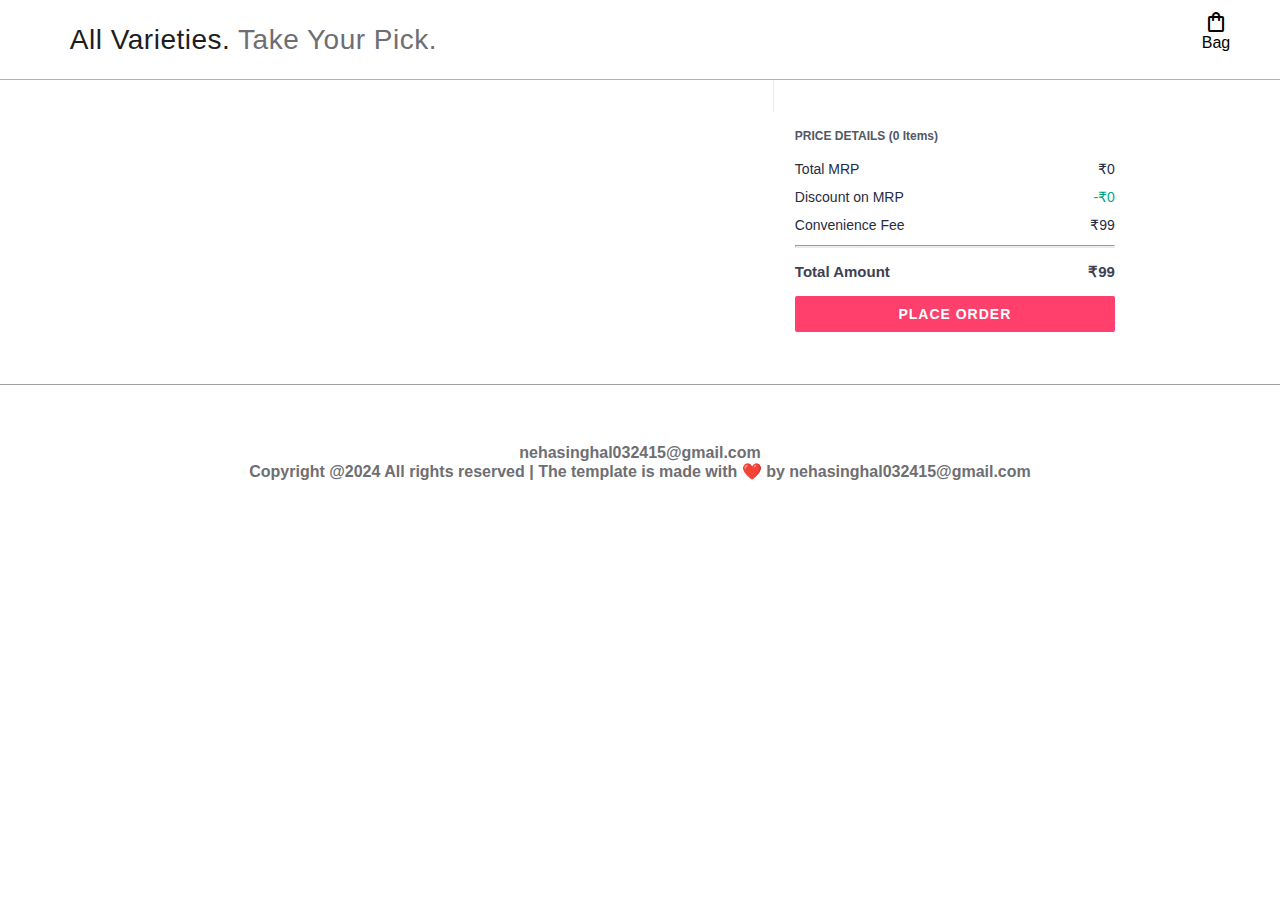
<file: pages/bag.html>
<!DOCTYPE html>
<html lang="en">
<head>
  <meta charset="UTF-8">
  <meta name="viewport" content="width=device-width, initial-scale=1.0">
  <title>Document</title>
    <link rel="stylesheet" href="../css/style.css">
    <link rel="stylesheet" href="../css/bag.css">
     <link rel="stylesheet" href="https://fonts.googleapis.com/css2?family=Material+Symbols+Outlined:opsz,wght,FILL,GRAD@20..48,100..700,0..1,-50..200" />
   
   
</head>
<body>
    <header id="top">
      <div class="slider-heading">
        <h3>All Varieties. <span>Take Your Pick.</span></h3>
      </div>

           <div class="action_container">
                <span class="material-symbols-outlined action_icon">shopping_bag</span>
                <span class="action_name">Bag</span>
                <span class="bag-item-count">0</span>
            </div>
  </header>
   <main>
      <div class="bag-page">
        <div class="bag-items-container">
        </div>
        <div class="bag-summary">
        </div>

      </div>
    </main>

     
  <footer id="bottom">
    <div class="line"></div>
     <h4>nehasinghal032415@gmail.com</h4>
     <h4>Copyright @2024 All rights reserved | The template is made with ❤️ by nehasinghal032415@gmail.com</h4>
  </footer>  
     <script src="../bag/items.js"></script>
     <script src="../script/app.js"></script>
     <script src="../script/bag.js"></script>
</body>
</html>
</file>
<file: css/style.css>
a{
  text-decoration: none;
}
.image .img{ 
  height: 700px;
  width: 100%;
  background-image: url(../images/background-1.jpg);
  display: flex;
  text-align: center;
  align-items: center;
}
h1{
  text-align: center;
  font-size: 3rem;
  color: #1d1d1c;
  font-weight: 500;
  letter-spacing: 0.5px;
  line-height: 54px;
}
.product-slider{ 
  background-color: white;
  padding: 0px 20px;

}
.slider-heading{
  display: flex;
  flex-wrap: wrap;
  width: 90%;
  margin: 0px ;
  padding: 0px 20px;
}
.slider-heading h3{
  font-size: 1.75rem;
  color: #1d1d1f;
  font-weight: 500;
  letter-spacing: 0.5px;
  line-height: 54px;
}
.slider-heading h3 span{
  color: #6e6e73;
}

.product-box{
  display: flex;
  flex-direction: column;
  width: 300px;
  text-decoration: none;
  background-color: #FFF2D7;
  border-radius: 20px;
  margin: 20px;
  padding: 20px;
  box-sizing: border-box;
  box-shadow: 2px 2px 8px rgba(0,0,0,0.03);
  border: 1px solid rgba(0,0,0,0.08);
  overflow: hidden;
  transition: all ease 0.3s;
}
.product-box img{
  width: 250px;
  height: 250px;
  display: flex ;
  padding: 20px 0px;
  object-fit: contain;
  object-position: center;
  margin: 20px auto;
}
.buy-price{
  display: flex;
  justify-content: space-between;
  align-items: center;
  margin: 10px 0px 0px;
}
.buy-price p{
  color: #6e6e73;
  font-family: Arial, Helvetica, sans-serif;
  font-size: 0.9rem;
  max-width: 250px;
  line-height: 20px;
  display: -webkit-box;
  -webkit-line-clamp: 2;
  -webkit-box-orient: vertical;
  overflow: hidden;
  text-overflow: ellipsis;
}
.buy-price .buy-btn{
  color: #ffffff;
  background-color: #4a545d;
  text-decoration: none;
  width: 70px;
  height: 30px;
  padding: 0px;
  margin: 0px;
  display: flex;
  justify-content: center;
  align-items: center;
  border-radius: 20px;
  font-family: Arial, Helvetica, sans-serif;
  box-shadow: 2px;
} 
 #bottom{
 height: 200px;
 width: 100;
  display: flex;
 flex-direction: column;
  justify-content: center;
  align-items: center;
} 
.line{
  width: 100%;
  height: 30%;
  border-top: 1px solid rgb(21, 18, 18);
  opacity: 0.4;
} 
h4{
  font-family: Arial, Helvetica, sans-serif;
  color: #6e6e73;
} 

* {
    margin: 0;
    padding: 0;
    font-family: Assistant,-apple-system,BlinkMacSystemFont,Segoe UI,Roboto,Helvetica,Arial,sans-serif;
    box-sizing: border-box;
}
header {
    display: flex;
    background-color: #ffffff;
    height: 80px;
    justify-content: center;
    align-items: center;
    border-bottom: 1px solid #b6b1b1;
}
.action_container {
    display: flex;
    flex-direction: column;
    align-items: center;
}


.category-items, .items-container {
    width: 80%;
    margin: 50px 10%;
    display: flex;
    flex-wrap: wrap;
    justify-content: space-evenly;
}

/* .sale_item {
    width: 250px;
} */

.items-container{
  width: 80%;
  margin: 40px 10%;

}
.item-container{
  width: 250px;
  margin: 10px;

}
.item-image{
  width: 100%;

}
.rating{
    font-size: 12px;
    font-weight: 700;
 

}
.company-name{
    font-size: 18px;
    font-weight: 700;
    line-height: 1;
    color: #282c3f;
    margin-bottom: 6px;
    overflow: hidden;
    text-overflow: ellipsis;
    white-space: nowrap;
    margin-top: 15px;

}
.item-name{
   color: #535766;
    font-size: 16px;
    line-height: 1;
    margin-bottom: 0;
    margin-top: 0;
    overflow: hidden;
    text-overflow: ellipsis;
    white-space: nowrap;
    font-weight: 400;
    display: block;

}
.price{
  margin-top: 10px;
   font-size: 14px;
   line-height: 15px;
   color: #282c3f;
   white-space: nowrap;

}
.current-price{
   font-size: 14px;
    font-weight: 700;
    color: #282c3f;

}
.original-price{
   text-decoration: line-through;
    color: #7e818c;
    font-weight: 400;
    margin-left: 5px;
    font-size: 12px;
}

.discount{
   color: #ff905a;
    font-weight: 400;
    font-size: 12px;
    margin-left: 5px;

}

.btn-add-bag{
  background-color: lightgreen;
    border: none;
    padding: 5px 15px;
    border-radius: 10px;
    width: 100%;
    margin-top: 7px;
    font-size: 20px;
    cursor: pointer;

}
.bag-item-count{
   background-color: #f16565;
    white-space: nowrap;
    text-align: center;
    line-height: 18px;
    padding: 0 6px;
    height: 18px;
    position: relative;
    border-radius: 50%;
    font-size: 12px;
    color: #fff;
    left: 13px;
    top: -44px;
    font-weight: 700;
    cursor: pointer;

}
.action_container {
    text-decoration: none;
}
a.action_container:link {
    color:black;
}
</file>
<file: css/bag.css>
.bag-items-container {
  display: inline-block;
  width: 64%;
  padding-right: 20px;
  border-right: 1px solid #eaeaec;
  padding-top: 32px;
  color: #282c3f;
  font-size: 13px;
  line-height: 1.42857143;
}

.bag-page {
  width: 75%;
  margin-left: 12.5%;
}

.bag-summary {
  vertical-align: top;
  display: inline-block;
  width: 35%;
  padding: 24px 0 0 16px;
  color: #282c3f;
  font-size: 13px;
  line-height: 1.42857143;
}

.bag-details-container {
  margin-bottom: 16px;
}

.price-header {
  font-size: 12px;
  font-weight: 700;
  margin: 24px 0 16px;
  color: #535766;
}

.price-item {
  margin-bottom: 12px;
  line-height: 16px;
  font-size: 14px;
  color: #282c3f;
}

.price-item-value {
  float: right;
}

.priceDetail-base-discount {
  color: #03a685;
}

.price-footer {
  font-weight: 700;
  font-size: 15px;
  padding-top: 16px;
  border-top: 1px solid #eaeaec;
  color: #3e4152;
  line-height: 16px;
}

.btn-place-order {
  width: 100%;
  letter-spacing: 1px;
  font-size: 14px;
  font-weight: 600;
  border-radius: 2px;
  border-width: 0px;
  padding: 10px 16px;
  background-color: rgb(255, 63, 108);
  color: rgb(255, 255, 255);
  cursor: pointer;
}

.bag-item-container {
  margin-bottom: 8px;
  background: #fff;
  font-size: 14px;
  border: 1px solid #eaeaec;
  border-radius: 4px;
  position: relative;
  padding: 12px 12px 0;
}

.item-left-part {
  position: absolute;
  background: rgb(255, 242, 223);
  height: 148px;
  width: 111px;
}

.item-right-part {
  padding-left: 12px;
  position: relative;
  min-height: 148px;
  margin-left: 111px;
  margin-bottom: 12px;
}

.bag-item-img {
  width: 100%;
}

.return-period {
  display: inline-flex;
  font-size: 14px;
  padding-top: 8px;
}

.return-period-days {
  font-weight: 700;
  margin-right: 4px;
}

.delivery-details {
  margin-top: 5px;
  color: #282c3f;
  font-size: 12px;
  letter-spacing: -.1px;
  margin-bottom: 8px;
  line-height: 15px;
}

.delivery-details-days {
  color: #03a685;
}

.remove-from-cart {
  position: absolute;
  font-size: 25px;
  top: 10px;
  right: 18px;
  width: 14px;
  height: 14px;
  cursor: pointer;
}
</file>
